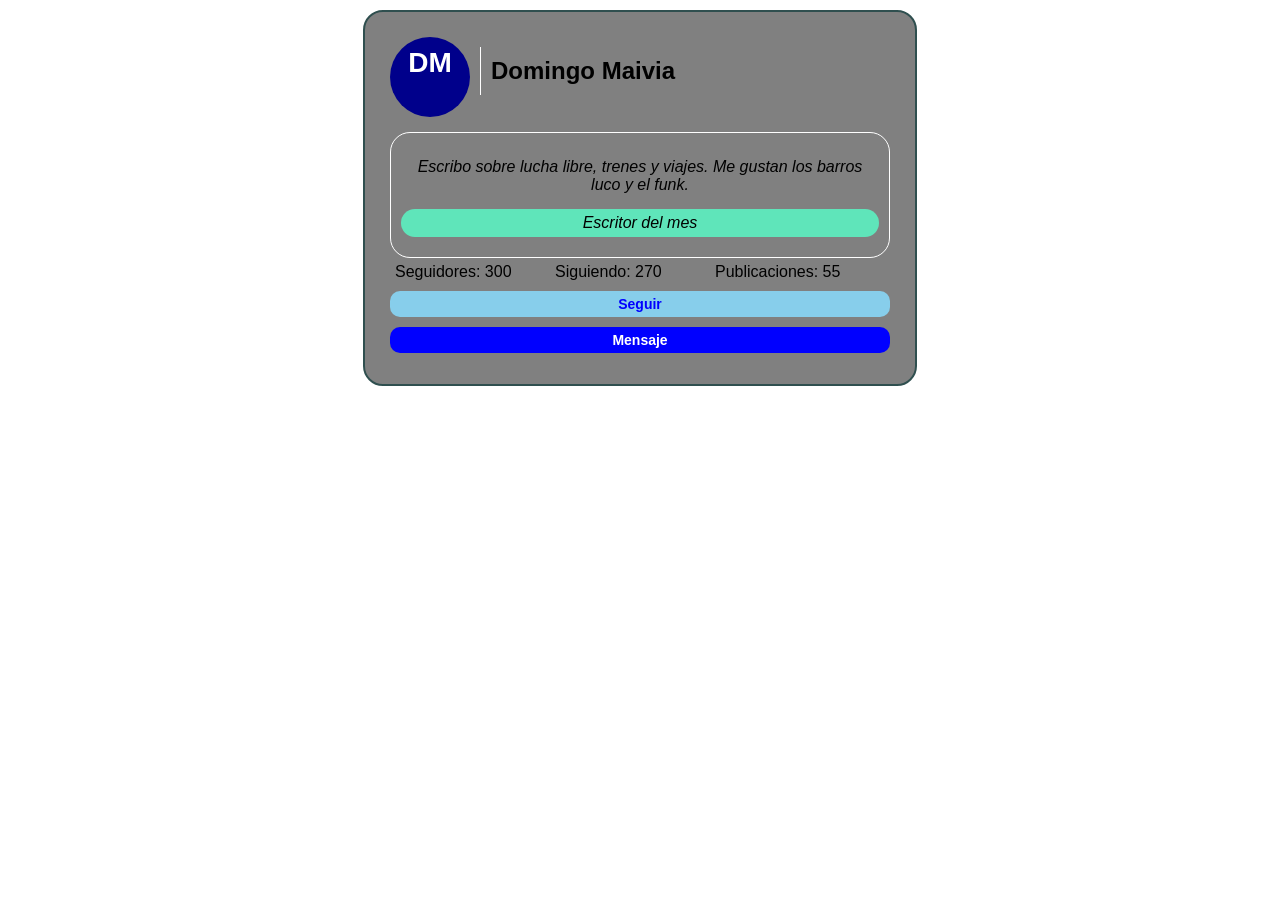
<file: bem/index.html>
<!DOCTYPE html>
<html lang="es">
<head>
    <meta charset="UTF-8">
    <meta name="viewport" content="width=device-width, initial-scale=1.0">
    <title>BEM - Orden CSS</title>

    <link rel="stylesheet" href="perfil.css">
</head>
<body>
    <main>
        <article class="card">
            <div class="card__header">
                <div class="card__avatar">DM</div>
                <div class="card__name">Domingo Maivia</div>
            </div>
            <div class="card__author">
                <div class="card__bio">Escribo sobre lucha libre, trenes y viajes. Me gustan los barros luco y el funk.</div>
                <div class="card__bio card__bio--featured">Escritor del mes</div>
            </div>
            <div class="card__info">
                <div class="card__following">Seguidores: 300</div>
                <div class="card__followers">Siguiendo: 270</div>
                <div class="card__posts">Publicaciones: 55</div>
            </div>
            <div class="card__actions">
                <button class="card__button card__button--featured">Seguir</button>
                <button class="card__button">Mensaje</button>
            </div>
        </article>
    </main>
</body>
</html>
</file>
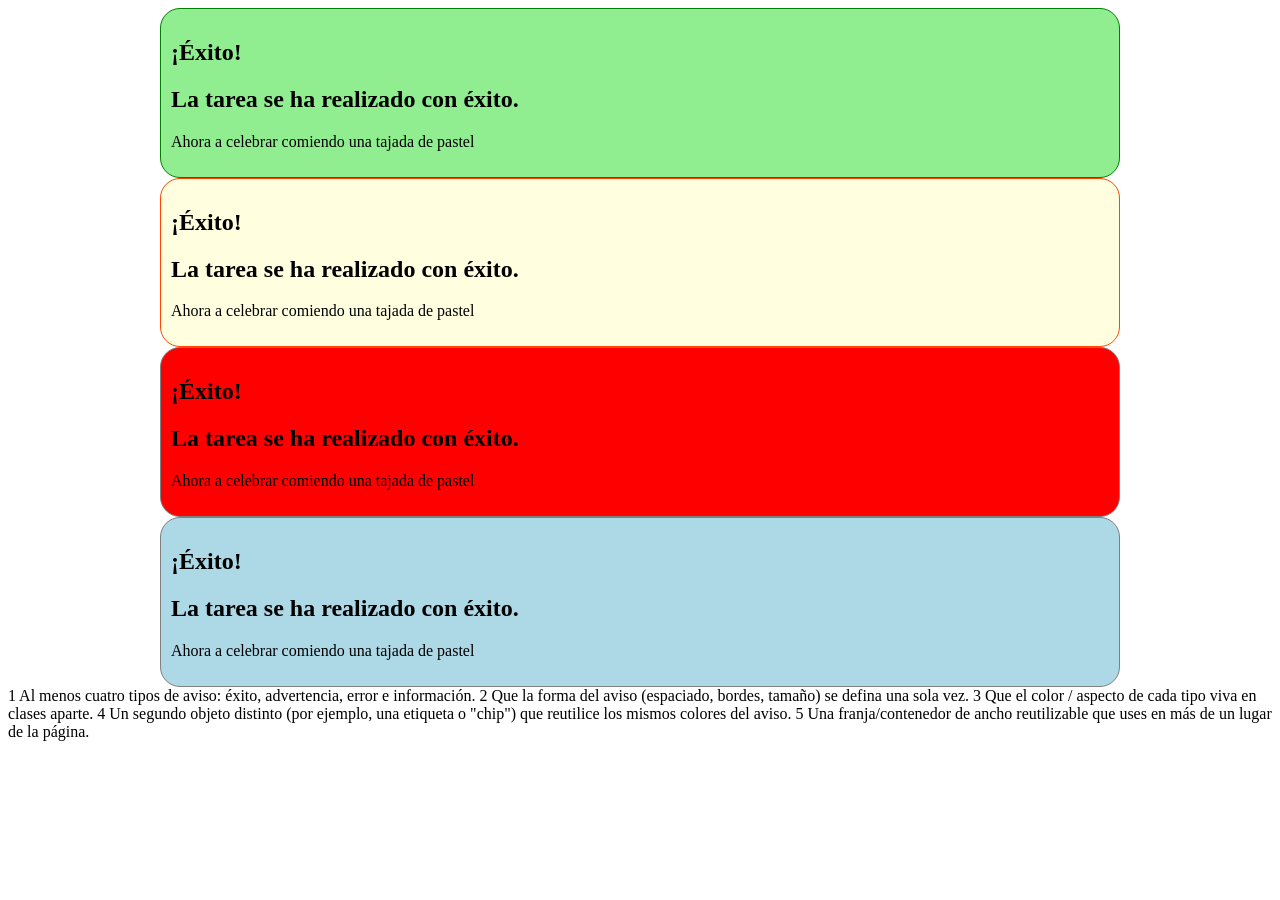
<file: oocss/index.html>
<!DOCTYPE html>
<html lang="es">
<head>
    <meta charset="UTF-8">
    <meta name="viewport" content="width=device-width, initial-scale=1.0">
    <title>OOCSS - Orden CSS</title>

    <link rel="stylesheet" href="avisos.css">
</head>
<body>
  
    
    <div class="globalwidth">
        <article class="aviso skin-success">
            <h1>¡Éxito!</h1>

            <h2>La tarea se ha realizado con éxito.</h2>

            <p>Ahora a celebrar comiendo una tajada de pastel</p>
        </article>

        <article class="aviso skin-warning">
            <h1>¡Éxito!</h1>

            <h2>La tarea se ha realizado con éxito.</h2>

            <p>Ahora a celebrar comiendo una tajada de pastel</p>
        </article>

        <article class="aviso skin-error">
            <h1>¡Éxito!</h1>

            <h2>La tarea se ha realizado con éxito.</h2>

            <p>Ahora a celebrar comiendo una tajada de pastel</p>
        </article>

        <article class="aviso skin-info">
            <h1>¡Éxito!</h1>

            <h2>La tarea se ha realizado con éxito.</h2>

            <p>Ahora a celebrar comiendo una tajada de pastel</p>
        </article>
    </div>    
    
1
Al menos cuatro tipos de aviso: éxito, advertencia, error e información.
2
Que la forma del aviso (espaciado, bordes, tamaño) se defina una sola vez.
3
Que el color / aspecto de cada tipo viva en clases aparte.
4
Un segundo objeto distinto (por ejemplo, una etiqueta o "chip") que reutilice los mismos colores del aviso.
5
Una franja/contenedor de ancho reutilizable que uses en más de un lugar de la página.



</body>
</html>
</file>
<file: bem/perfil.css>
.card {
    font-family: Verdana, Geneva, Tahoma, sans-serif;
    width: 500px;
    height: auto;
    padding: 2%;
    background-color: gray;
    border: 2px solid darkslategray;
    margin: 10px auto;
    border-radius: 20px;
}

.card__header {
    width: 100%;
    height: 80px;
    margin-bottom: 15px;
}

.card__avatar {
    width: 60px;
    height: 60px;
    border-radius: 50px;
    background-color: darkblue;
    color: white;
    padding: 10px;
    text-align: center;
    font-size: 28px;
    font-weight: bold;
    float: left;
}

.card__name {
    font-size: 24px;
    border-left: 1px solid white;
    float: left;
    margin: 10px;
    width: 75%;
    padding: 10px;
    font-weight: bold;
}

.card__author {
    border: 1px solid white;
    border-radius: 20px;
    padding: 10px;
}

.card__bio {
    margin: 10px 0;
    padding: 5px;
    font-style: italic;
    text-align: center;
}

.card__bio--featured {
    background-color: #5fe5ba;
    border-radius: 20px;
}

.card__following {
    width: 30%;
    margin: 1%;
    float: left;
}

.card__followers {
    width: 30%;
    margin: 1%;
    float: left;
}

.card__posts {
    width: 30%;
    margin: 1%;
    float: left;
}

.card__button {
    width: 100%;
    background-color: blue;
    padding: 5px;
    border: 0;
    color: white;
    margin: 5px 0;
    border-radius: 10px;
    font-size: 14px;
    font-weight: bold;
}

.card__button--featured {
    background-color: skyblue;
    color: blue;
}
</file>
<file: oocss/avisos.css>
.globalwidth {
    width: 100%;
    max-width: 960px;
    margin: 0 auto;
    /* centrado */
    position: relative;
    /* contexto de posicionamiento */
    padding-left: 20px;
    padding-right: 20px;
    overflow: hidden;
    /* corrección de floats (clear) */
}

.aviso {
    border-radius: 20px;
    padding: 10px;
    border: 1px solid gray
}

.aviso__title {

}

.aviso__mensaje {

}

.aviso__aside {

}

.skin-success {
    background-color: lightgreen;
    border-color: green;
}

.skin-warning {
    background-color: lightyellow;
    border-color: orangered;
}

.skin-error {
    background-color: lightcoral;
    background-color: red;
}

.skin-info {
    background-color: lightblue;
}
</file>
